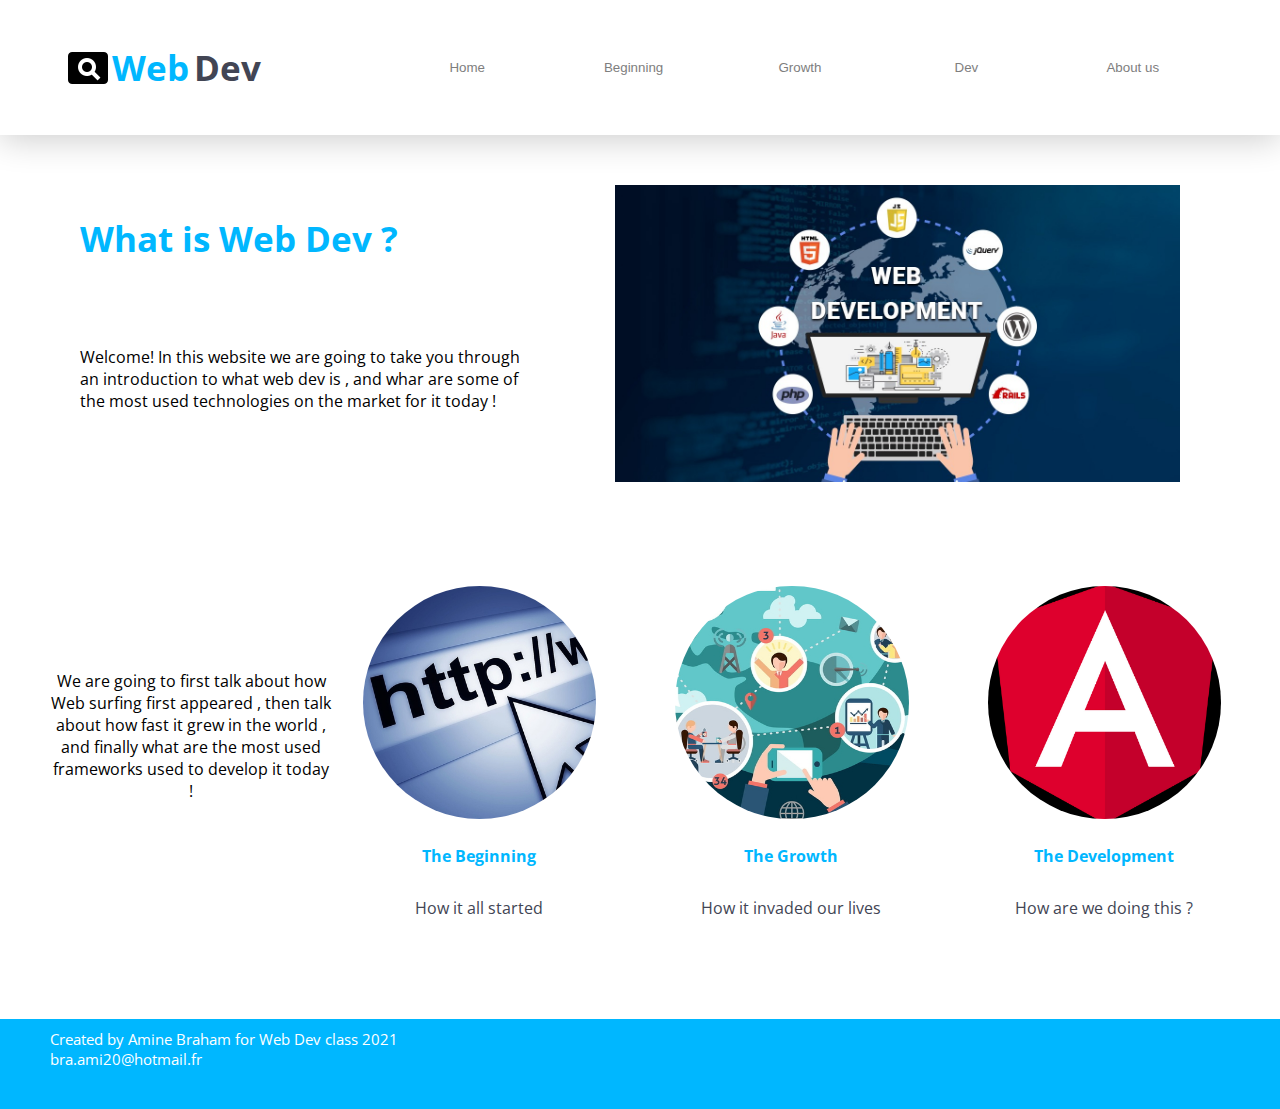
<file: index.html>
<!DOCTYPE html>
<html lang="en">

<head>
    <title>Web Dev - Home</title>
    <meta charset="utf-8">
    <meta name="viewport" content="width=device-width, initial-scale=1">
    <link rel="shortcut icon" type="image/x-icon" href="assets/img/baseline_pageview_white_24dp.png">
    <link rel="preconnect" href="https://fonts.gstatic.com">
    <link href="https://fonts.googleapis.com/css2?family=Open+Sans:wght@300&display=swap" rel="stylesheet">
    <link href="assets/css/styles.css" rel="stylesheet">
    
</head>
<body style="margin: 0;">
    <div class ="gridcontainer">
    <nav class="nav">
        <div class="titre">
            <img src="assets/img/baseline_pageview_black_24dp.png">
            <span class="text-primary" style="margin-right: 5px;">Web</span> <span class="text-dark"> Dev</span>
        </div>
        <button class="nav-item"  style="grid-column: 4;"  onclick="location.href='index.html'"">Home</button>
        <button class="nav-item"  style="grid-column: 5;"  onclick="location.href='beginning.html'"">Beginning</button>
        <button class="nav-item"  style="grid-column: 6;"  onclick="location.href='growth.html'"">Growth</button>
        <button class="nav-item"  style="grid-column: 7;"  onclick="location.href='dev.html'"">Dev</button>
        <button class="nav-item"  style="grid-column: 8;"  onclick="location.href='aboutus.html'"">About us</button>
    </nav>
    <div class="content">
        <div class="homecontent">
            <div class="home-first">
                <a class="homef-title">What is Web Dev ?</a>
                <a class="homef-para">Welcome! In this website we are going to take you through an introduction to what web dev is , and whar are some of the most used technologies on the market for it today !</a>
                <a class="homef-img">
                <img
                style="
                max-width:100%;
                max-height:100%;
                ";
                src="./assets/img/web-dev-img.jpeg"
                >
                </a>
            </div>
            <div class="home-second">
                <a class="homes-para">
                We are going to first talk about how Web surfing first appeared , then talk about how fast it grew in the world , and finally what are the most used frameworks used to develop it today !
                 </a> 
                <a href="beginning.html" class="homes-icon" style="grid-column:2;">
                    <img 
                    class="homes-icon"
                    src="./assets/img/web-element-img.jpg"
                    >
                    <a href="beginning.html"
                    class="text-primary" 
                    style="grid-column: 2;
                    grid-row: 2;
                    text-align: center;
                    margin-right: 50px;
                    ">
                     The Beginning </a>
                    <a class="text-dark" 
                    style="grid-column: 2;
                    grid-row: 3;
                    text-align: center;
                    margin-right: 50px;
                    margin-top: 30px;
                    ">
                     How it all started </a>
                </a>
                <a 
                href="growth.html"
                class="homes-icon" style="grid-column:3;grid-row: 1;">
                    <img 
                    class="homes-icon"
                    src="./assets/img/web-growth-img.jpg"
                    >
                    <a 
                    href="growth.html"
                    class="text-primary" 
                    style="grid-column: 3;
                    grid-row: 2;
                    text-align: center;
                    margin-right: 50px;
                    ">
                     The Growth </a>
                    <a class="text-dark" 
                    style="grid-column: 3;
                    grid-row: 3;
                    text-align: center;
                    margin-right: 50px;
                    margin-top: 30px;
                    ">
                     How it invaded our lives </a>
                </a>
                <a class="homes-icon" style="grid-column:4;grid-row: 1;" href="dev.html" >
                    <img 
                    class="homes-icon"
                    src="./assets/img/web-angular-img.png"
                    >
                    <a href="dev.html" 
                    class="text-primary" 
                    style="grid-column: 4;
                    grid-row: 2;
                    text-align: center;
                    margin-right: 50px;
                    ">
                     The Development </a>
                    <a class="text-dark" 
                    style="grid-column: 4;
                    grid-row: 3;
                    text-align: center;
                    margin-right: 50px;
                    margin-top: 30px;
                    ">
                     How are we doing this ? </a>
                </a>

            </div>
        </div>
        
    </div>
    <footer class="footer">
        <a>Created by Amine Braham for Web Dev class 2021</a>
        <br>
        <a>bra.ami20@hotmail.fr</a>
    </footer>
    </div>
</body>
</file>
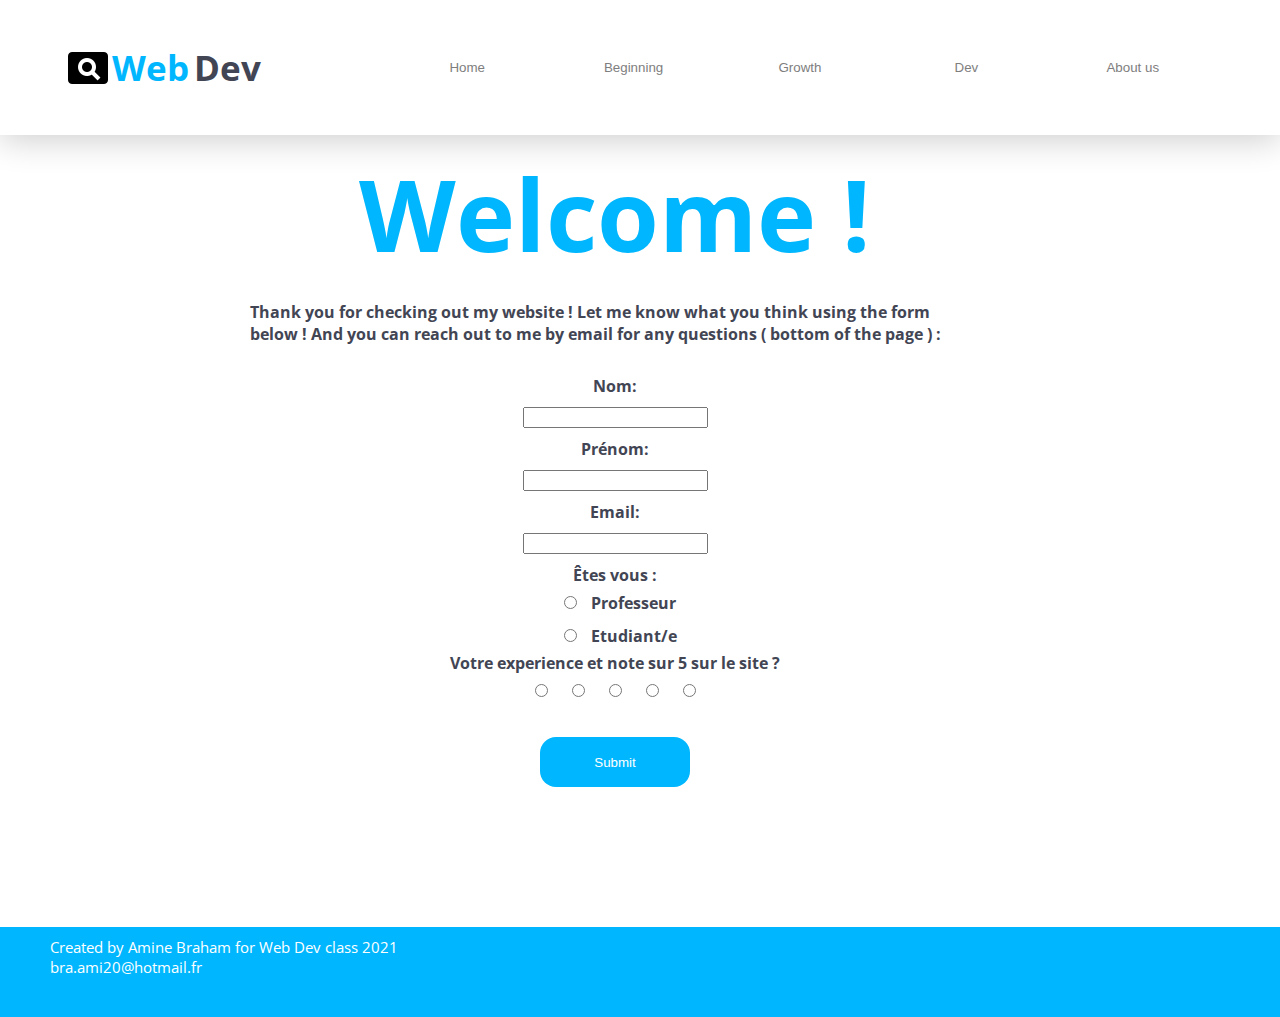
<file: aboutus.html>
<!DOCTYPE html>
<html lang="en">

<head>
    <title>Web Dev - Home</title>
    <meta charset="utf-8">
    <meta name="viewport" content="width=device-width, initial-scale=1">
    <link rel="shortcut icon" type="image/x-icon" href="assets/img/baseline_pageview_white_24dp.png">
    <link rel="preconnect" href="https://fonts.gstatic.com">
    <link href="https://fonts.googleapis.com/css2?family=Open+Sans:wght@300&display=swap" rel="stylesheet">
    <link href="assets/css/styles.css" rel="stylesheet">
    <script src="assets/js/main.js"></script>

</head>
<body style="margin: 0;">
    <div class ="gridcontainer">
    <nav class="nav">
        <div class="titre">
            <img src="assets/img/baseline_pageview_black_24dp.png">
            <span class="text-primary" style="margin-right: 5px;">Web</span> <span class="text-dark"> Dev</span>
        </div>
        <button class="nav-item"  style="grid-column: 4;"  onclick="location.href='index.html'"">Home</button>
        <button class="nav-item"  style="grid-column: 5;"  onclick="location.href='beginning.html'"">Beginning</button>
        <button class="nav-item"  style="grid-column: 6;"  onclick="location.href='growth.html'"">Growth</button>
        <button class="nav-item"  style="grid-column: 7;"  onclick="location.href='dev.html'"">Dev</button>
        <button class="nav-item"  style="grid-column: 8;"  onclick="location.href='aboutus.html'"">About us</button>
    </nav>
    <div class="content">
        <div class="aboutustitle">
            Welcome !
        </div>
        <div class="aboutusmessage">
            Thank you for checking out my website ! Let me know what you think using the form below !
            And you can reach out to me by email for any questions ( bottom of the page ) :
        </div>
        <div class="form">
            <form id="form">
                <label for="nom">Nom:</label><br>
                <input type="text" id="nom" name="nom"><br>
                <label for="prenom">Prénom:</label><br>
                <input type="text" id="prenom" name="prenom"><br>
                <label for="email">Email:</label><br>
                <input type="text" id="email" name="email"><br>
                <label for="fonction">Êtes vous :</label><br>
                <input type="radio" id="fonction1" name="fonction" value="Professeur" >
                <label for="Professeur">Professeur</label><br>
                <input type="radio" id="fonction2" name="fonction" value="Etudiant" >
                <label for="Etudiant"  >Etudiant/e</label><br>
                <label for="Experience">Votre experience et note sur 5 sur le site ?</label><br>
                <input type="radio" id="1" name="experience" value="1">
                <input type="radio" id="2" name="experience" value="2">
                <input type="radio" id="3" name="experience" value="3">
                <input type="radio" id="4" name="experience" value="4">
                <input type="radio" id="5" name="experience" value="5">
                <br>
                <input class="submitbutton" type="reset" value="Submit" onclick="displaymsg()" >
                <br>
                <a id="answer"></a>
            </form>
        </div>
        
    </div>
    <footer class="footer">
        <a>Created by Amine Braham for Web Dev class 2021</a>
        <br>
        <a>bra.ami20@hotmail.fr</a>
    </footer>
    </div>
</body>
</file>
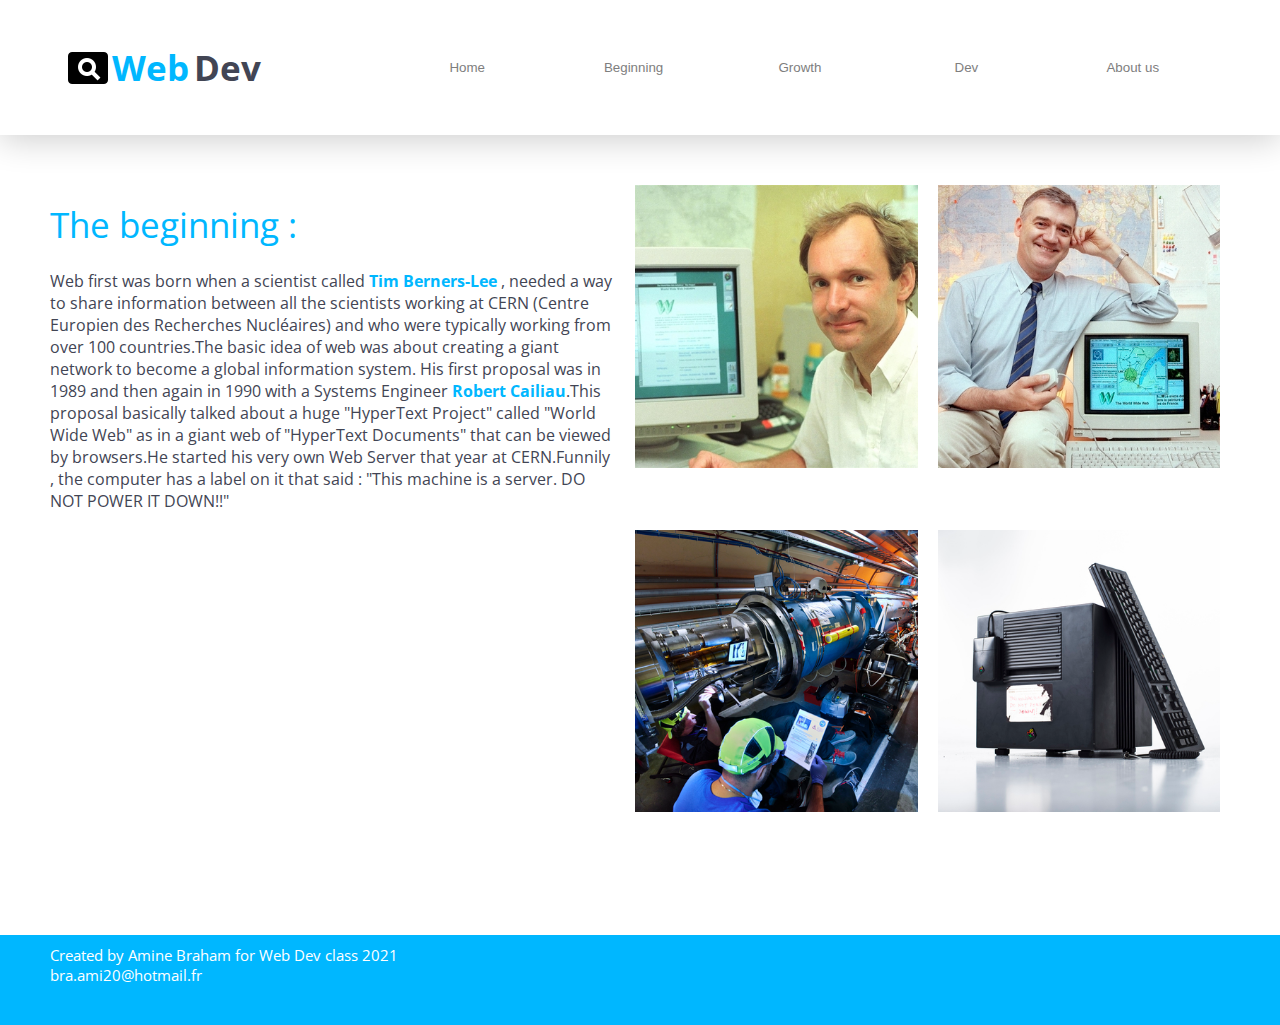
<file: beginning.html>
<!DOCTYPE html>
<html lang="en">

<head>
    <title>Web Dev - Beginning</title>
    <meta charset="utf-8">
    <meta name="viewport" content="width=device-width, initial-scale=1">
    <link rel="shortcut icon" type="image/x-icon" href="assets/img/baseline_pageview_white_24dp.png">
    <link rel="preconnect" href="https://fonts.gstatic.com">
    <link href="https://fonts.googleapis.com/css2?family=Open+Sans:wght@300&display=swap" rel="stylesheet">
    <link href="assets/css/styles.css" rel="stylesheet">

</head>
<body style="margin: 0;">
    <div class ="gridcontainer">
    <nav class="nav">
        <div class="titre">
            <img src="assets/img/baseline_pageview_black_24dp.png">
            <span class="text-primary" style="margin-right: 5px;">Web</span> <span class="text-dark"> Dev</span>
        </div>
        <button class="nav-item"  style="grid-column: 4;"  onclick="location.href='index.html'"">Home</button>
        <button class="nav-item"  style="grid-column: 5;"  onclick="location.href='beginning.html'"">Beginning</button>
        <button class="nav-item"  style="grid-column: 6;"  onclick="location.href='growth.html'"">Growth</button>
        <button class="nav-item"  style="grid-column: 7;"  onclick="location.href='dev.html'"">Dev</button>
        <button class="nav-item"  style="grid-column: 8;"  onclick="location.href='aboutus.html'"">About us</button>
    </nav>
    <div class="content">
        <div class="begincontent">
            
            <p class="beginpara text-dark">
                <a class="beginparatitle"> The beginning : </a><br> <br> 
                Web first was born when a scientist called <a class="text-primary"> Tim Berners-Lee </a> , needed a way to share information between all the scientists working at CERN (Centre Europien des Recherches Nucléaires) and who were typically working from over 100 countries.The basic idea of web was about creating a giant network to become a global information system.
                His first proposal was in 1989 and then again in 1990 with a Systems Engineer <a class="text-primary">Robert Cailiau</a>.This proposal basically talked about a huge "HyperText Project" called "World Wide Web" as in a giant web of "HyperText Documents" that can be viewed by browsers.He started his very own Web Server that year at CERN.Funnily , the computer has a label on it that said : "This machine is a server. DO NOT POWER IT DOWN!!"
            </p>

            <a class="beginimg1">
                <img  src="./assets/img/Ordinateur.jpg" style="max-width: 100%;max-height: 100%;">
            </a>
            <a class="beginimg2">
                <img  src="./assets/img/Robert-Cailliau.jpg" style="max-width: 100%;max-height: 100%;">
            </a>
            <a class="beginimg3">
                <img  src="./assets/img/CERN.jpg" style="max-width: 100%;max-height: 100%;">
            </a>
            <a class="beginimg4">
                <img  src="./assets/img/tim-berners-lee-img.jpg" style="max-width: 100%;max-height: 100%;">
            </a>
        </div>
    </div>
    <footer class="footer">
        <a>Created by Amine Braham for Web Dev class 2021</a>
        <br>
        <a>bra.ami20@hotmail.fr</a>
    </footer>
    </div>
</body>
</file>
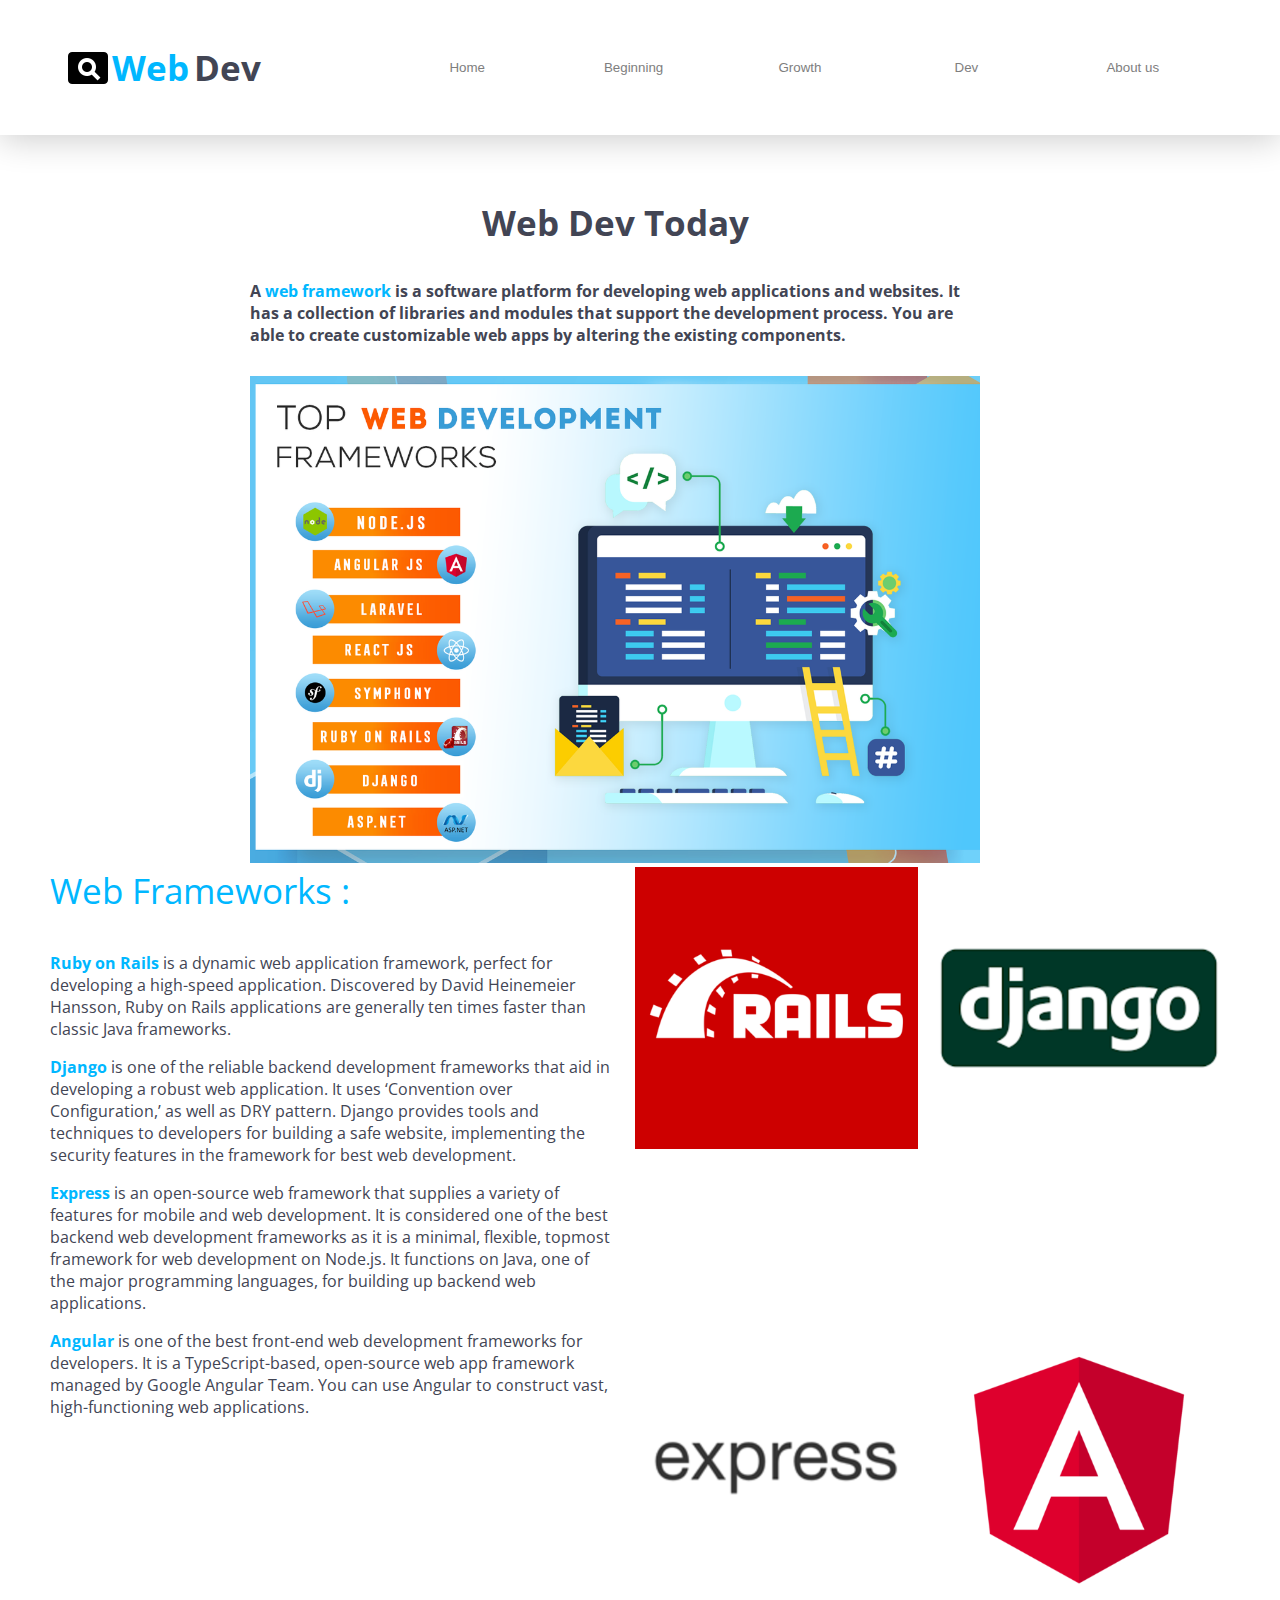
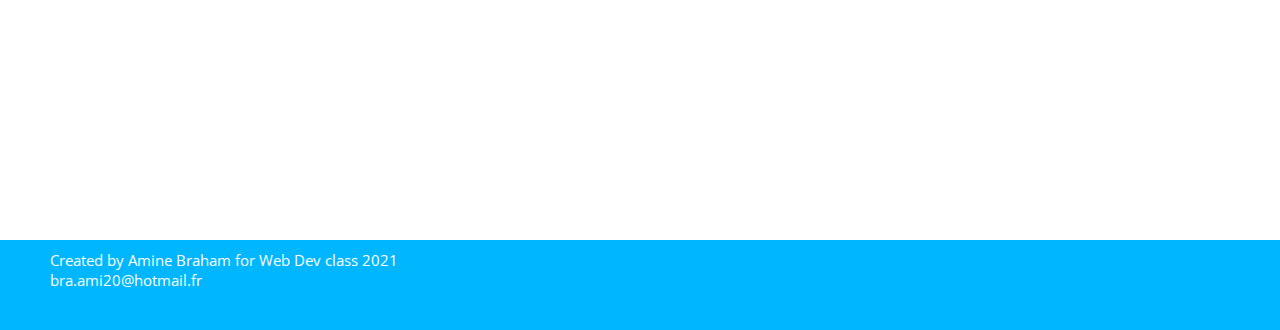
<file: dev.html>
<!DOCTYPE html>
<html lang="en">

<head>
    <title>Web Dev - Dev </title>
    <meta charset="utf-8">
    <meta name="viewport" content="width=device-width, initial-scale=1">
    <link rel="shortcut icon" type="image/x-icon" href="assets/img/baseline_pageview_white_24dp.png">
    <link rel="preconnect" href="https://fonts.gstatic.com">
    <link href="https://fonts.googleapis.com/css2?family=Open+Sans:wght@300&display=swap" rel="stylesheet">
    <link href="assets/css/styles.css" rel="stylesheet">

</head>
<body style="margin: 0;">
    <div class ="gridcontainer">
    <nav class="nav">
        <div class="titre">
            <img src="assets/img/baseline_pageview_black_24dp.png">
            <span class="text-primary" style="margin-right: 5px;">Web</span> <span class="text-dark"> Dev</span>
        </div>
        <button class="nav-item"  style="grid-column: 4;"  onclick="location.href='index.html'"">Home</button>
        <button class="nav-item"  style="grid-column: 5;"  onclick="location.href='beginning.html'"">Beginning</button>
        <button class="nav-item"  style="grid-column: 6;"  onclick="location.href='growth.html'"">Growth</button>
        <button class="nav-item"  style="grid-column: 7;"  onclick="location.href='dev.html'"">Dev</button>
        <button class="nav-item"  style="grid-column: 8;"  onclick="location.href='aboutus.html'"">About us</button>
    </nav>
    <div class="content">
        <div class="growcontent">
            <div class="growtitle">
                <a class="text-dark-bold" style="font-size: 35px;">Web Dev Today</a>
            </div>
            <div class="growpara">
                A <a class="text-primary">web framework</a> is a software platform for developing web applications and websites. It has a collection of libraries and modules that support the development process. You are able to create customizable web apps by altering the existing components.
            </div>
            <div class="growimg">
                <img c src="./assets/img/web-frameworks.png" style="max-width: 100%; max-height: 100%;">
            </div>

        </div>
        <div class="begincontent">
            
            <div class="beginpara text-dark">
                <a class="beginparatitle"> Web Frameworks : </a><br> <br> 
                <p>
                    <a class="text-primary">Ruby on Rails</a> is a dynamic web application framework, perfect for developing a high-speed application. Discovered by David Heinemeier Hansson, Ruby on Rails applications are generally ten times faster than classic Java frameworks.
                </p>
                <p>
                    <a class="text-primary"> Django</a> is one of the reliable backend development frameworks that aid in developing a robust web application. It uses ‘Convention over Configuration,’ as well as DRY pattern. Django provides tools and techniques to developers for building a safe website, implementing the security features in the framework for best web development.
                 </p><p>
                    <a class="text-primary">Express</a> is an open-source web framework that supplies a variety of features for mobile and web development. It is considered one of the best backend web development frameworks as it is a minimal, flexible, topmost framework for web development on Node.js. It functions on Java, one of the major programming languages, for building up backend web applications.
                </p><p>
                    <a class="text-primary">Angular</a> is one of the best front-end web development frameworks for developers. It is a TypeScript-based, open-source web app framework managed by Google Angular Team. You can use Angular to construct vast, high-functioning web applications.
                </p>
            </div>

            <a class="beginimg1">
                <img  src="./assets/img/rails.png" style="max-width: 100%;max-height: 100%;">
            </a>
            <a class="beginimg2">
                <img  src="./assets/img/django.png" style="max-width: 100%;max-height: 100%;">
            </a>
            <a class="beginimg3">
                <img  src="./assets/img/express.png" style="max-width: 100%;max-height: 100%;">
            </a>
            <a class="beginimg4">
                <img  src="./assets/img/angular.png" style="max-width: 100%;max-height: 100%;">
            </a>
        </div>
    </div>
    <footer class="footer">
        <a>Created by Amine Braham for Web Dev class 2021</a>
        <br>
        <a>bra.ami20@hotmail.fr</a>
    </footer>
    </div>
</body>
</file>
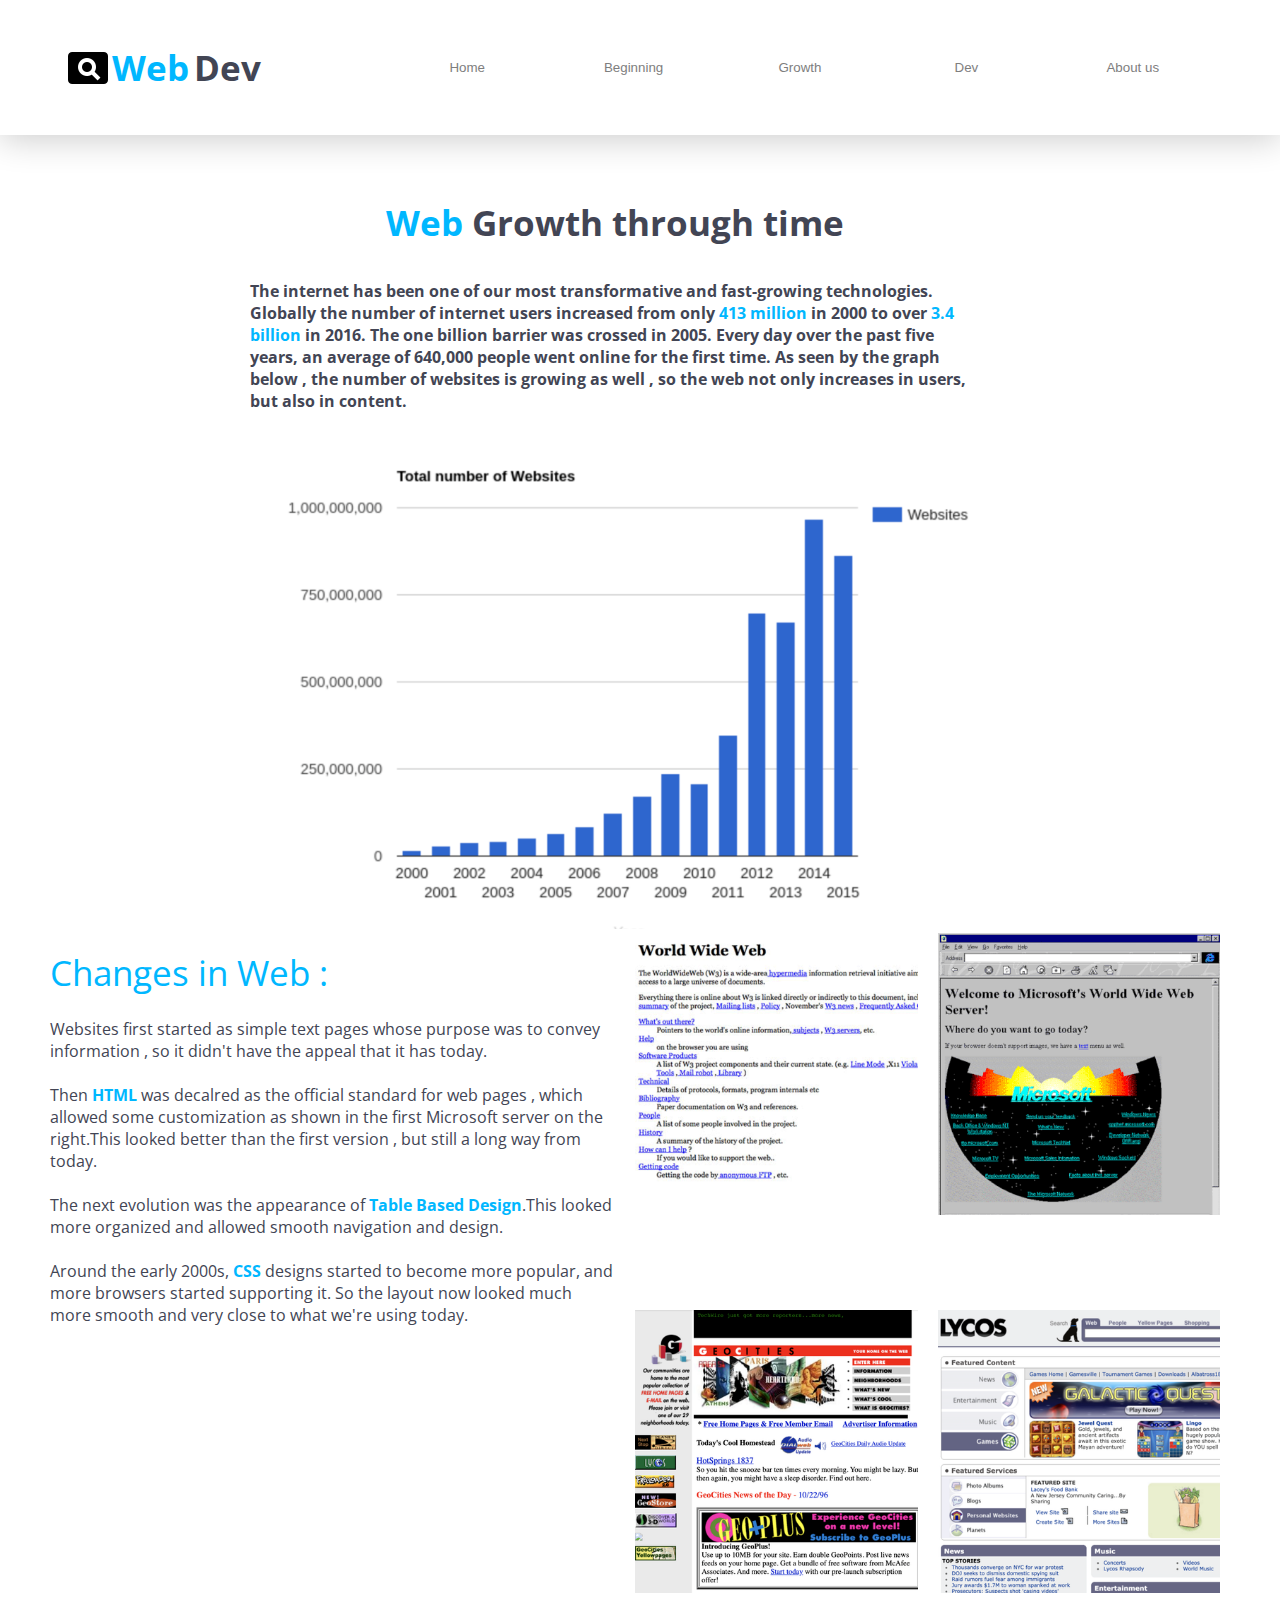
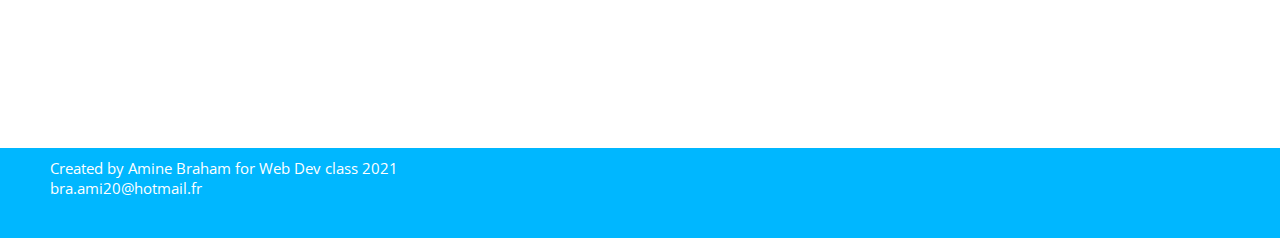
<file: growth.html>
<!DOCTYPE html>
<html lang="en">

<head>
    <title>Web Dev - Growth </title>
    <meta charset="utf-8">
    <meta name="viewport" content="width=device-width, initial-scale=1">
    <link rel="shortcut icon" type="image/x-icon" href="assets/img/baseline_pageview_white_24dp.png">
    <link rel="preconnect" href="https://fonts.gstatic.com">
    <link href="https://fonts.googleapis.com/css2?family=Open+Sans:wght@300&display=swap" rel="stylesheet">
    <link href="assets/css/styles.css" rel="stylesheet">

</head>
<body style="margin: 0;">
    <div class ="gridcontainer">
    <nav class="nav">
        <div class="titre">
            <img src="assets/img/baseline_pageview_black_24dp.png">
            <span class="text-primary" style="margin-right: 5px;">Web</span> <span class="text-dark"> Dev</span>
        </div>
        <button class="nav-item"  style="grid-column: 4;"  onclick="location.href='index.html'"">Home</button>
        <button class="nav-item"  style="grid-column: 5;"  onclick="location.href='beginning.html'"">Beginning</button>
        <button class="nav-item"  style="grid-column: 6;"  onclick="location.href='growth.html'"">Growth</button>
        <button class="nav-item"  style="grid-column: 7;"  onclick="location.href='dev.html'"">Dev</button>
        <button class="nav-item"  style="grid-column: 8;"  onclick="location.href='aboutus.html'"">About us</button>
    </nav>
    <div class="content">
        <div class="growcontent">
            <div class="growtitle">
                <a class="text-primary" style="font-size: 35px;">Web </a> 
                <a class="text-dark-bold" style="font-size: 35px;">Growth through time</a>
            </div>
            <div class="growpara">
                The internet has been one of our most transformative and fast-growing technologies.
                 Globally the number of internet users increased from only <a class="text-primary">413 million</a> in 2000 to over
                 <a class="text-primary">3.4 billion</a> in 2016. The one billion barrier was crossed in 2005. Every day over 
                  the past five years, an average of 640,000 people went online for the first time. 
                  As seen by the graph below , the number of websites is growing as well , so the web
                  not only increases in users, but also in content.
            </div>
            <div class="growimg">
                <img c src="./assets/img/web-growth.png" style="max-width: 100%; max-height: 100%;">
            </div>

        </div>
        <div class="begincontent">
            
            <p class="beginpara text-dark">
                <a class="beginparatitle"> Changes in Web : </a><br> <br> 
                Websites first started as simple text pages whose purpose was to convey information , so it didn't have the appeal that it has today.
                <br><br>
                Then <a class="text-primary" >HTML </a> was decalred as the official standard for web pages , which allowed some customization as shown in the first Microsoft server on the right.This looked better than the first version , but still a long way from today.
                <br><br>
                The next evolution was the appearance of <a class="text-primary" >Table Based Design</a>.This looked more organized and allowed smooth navigation and design.
                <br><br>
                Around the early 2000s, <a class="text-primary" >CSS</a> designs started to become more popular, and more browsers started supporting it. So the layout now looked much more smooth and very close to what we're using today.
            </p>

            <a class="beginimg1">
                <img  src="./assets/img/web1.png" style="max-width: 100%;max-height: 100%;">
            </a>
            <a class="beginimg2">
                <img  src="./assets/img/web2.gif" style="max-width: 100%;max-height: 100%;">
            </a>
            <a class="beginimg3">
                <img  src="./assets/img/web3.png" style="max-width: 100%;max-height: 100%;">
            </a>
            <a class="beginimg4">
                <img  src="./assets/img/web4.png" style="max-width: 100%;max-height: 100%;">
            </a>
        </div>
    </div>
    <footer class="footer">
        <a>Created by Amine Braham for Web Dev class 2021</a>
        <br>
        <a>bra.ami20@hotmail.fr</a>
    </footer>
    </div>
</body>
</file>
<file: assets/css/styles.css>
.gridcontainer{
    margin: 0;
    display: grid;
    grid-template-rows: 15% auto 10%;
    width: 100vw;
    height: 100vh;
}
.nav{
    grid-row: 1;
    display: grid;
    grid-template-columns: 5% 20% 5% 13% 13% 13% 13% 13% auto;
    background-color: white;
    box-shadow: 0px 5px 2em #cecece;
}
.content{
    grid-row: 2;
    padding: 50px 100px 100px 50px;
}
.footer{
    grid-row: 3;
    background-color: #00B7FF;
    color: white;
    font-size: 15px;
    font-family: 'Open Sans', sans-serif;
    font-weight: normal;
    text-align: left;
    padding: 10px 10px 10px 50px ;
}
.text-primary{
    font-family: 'Open Sans', sans-serif;
    color: #00B7FF;
    font-weight: bold;
    text-decoration:none;
}
.text-dark{
    font-family: 'Open Sans', sans-serif;
    color: #424554;
    text-decoration:none;
}
.text-dark-bold{
    font-family: 'Open Sans', sans-serif;
    color: #424554;
    text-decoration:none;
    font-weight: bold;
}
.titre{
    display: flex;
    grid-column: 2;
    font-size: 35px;
    font-family: 'Open Sans', sans-serif;
    font-weight: bold;
    align-self: center;
}
.nav-item{
    background-color: white;
    border: none;
    color: rgb(126, 126, 126);
    padding: -40px 20px;
    text-align: center;
    text-decoration: none;
    display: inline-block;
    margin: 30px;
    cursor: pointer;
    border-radius: 16px;
    transition: background-color 0.5s ease;
    transition: color 0.5s ease;
}
.nav-item:hover{
    background-color: #00B7FF;
    color:white;
}
.gold{
    background-color: gold;
}
.red{
    background-color: red;
}
.blue{
    background-color: blue;
}
.homecontent{
    display: grid;
    grid-template-areas: 
    "first" 
    "second";
    row-gap: 100px;
}
.home-first{
    grid-area: first;
    display: grid;
    grid-template-columns: 50% 50%;
    grid-template-areas: 
    "title img"
    "para img";
}

.homef-title{
    grid-area: title;
    color: #00B7FF;
    font-size: 35px;
    font-family: 'Open Sans', sans-serif;
    font-weight: bold;
    padding: 30px 30px 30px 30px;
}
.homef-para{
    grid-area: para;
    font-family: 'Open Sans', sans-serif;
    padding: 50px 80px 70px 30px;
}
.homef-img{
    grid-area: img;
}

.home-second{
    grid-area: second;
    display: grid;
    grid-template-columns: 25% 25% 25% 25%;
    column-gap: 30px;
}
.homes-para{
    font-family: 'Open Sans', sans-serif;
    grid-column: 1;
    text-align: center;
    margin-top: 30%;
}
.homes-icon-container{
    align-self: center;

}
.homes-icon{
    border-radius: 50%;
    max-width:95%;
    max-height:95%;
}
.begincontent{
    display: grid;
    grid-template-columns: 50% 25% 25%;
    grid-template-rows: 50% 50%;
    column-gap: 20px;
    row-gap: 20px;
}
.beingpara{
    grid-column: 1;
    grid-row-start: 1;
    grid-row-end: 2;

}
.beginparatitle{
    text-align: center;
    font-size: 35px;
    color: #00B7FF;
}
.beginimg1{
    grid-column: 2;
    grid-row: 1;
}
.beginimg2{
    grid-column: 3;
    grid-row: 1;
}
.beginimg3{
    grid-column: 2;
    grid-row: 2;
}
.beginimg4{
    grid-column: 3;
    grid-row: 2;
}
.growtitle{
    font-size: 100px;
    text-align: center;
    margin-bottom: 20px;
    margin-top: -40px;
}
.growpara{
    font-family: 'Open Sans', sans-serif;
    color: #424554;
    font-weight: bold;
    text-decoration:none;
    padding: 0px 200px;
    margin-bottom: 30px;
}
.growimg{
    padding: 0px 200px;
}
.aboutustitle{
    font-family: 'Open Sans', sans-serif;
    font-size: 100px;
    text-align: center;
    font-weight: bolder;
    color: #00B7FF;
    margin-bottom: 20px;
    margin-top: -40px;
}
.aboutusmessage{
    font-family: 'Open Sans', sans-serif;
    color: #424554;
    font-weight: bold;
    text-decoration:none;
    padding: 0px 200px;
    margin-bottom: 30px;
}
.form{
    padding: 0px 200px;
    text-align: center;
}
form label{
    font-family: 'Open Sans', sans-serif;
    color: #424554;
    font-weight: bold;
}
form input{
    margin:10px;
}
.submitbutton{
    margin-top: 30px;
    margin-bottom: 40px;
    align-self: center;
    height: 50px;
    width: 150px;
    border-radius: 16px;
    background-color: #00B7FF;
    color: white;
    box-shadow: none;
    border-width: 0;
    cursor: pointer;
}
.answer{
    text-align: center;
    background-color: #a1ffac;
    padding: 20px;
    border-radius: 16px
}
@media screen and (max-width : 768px) {
    .home-first{
        grid-area: first;
        display: grid;
        grid-template-rows: 50% 50%;
        grid-template-areas: 
        "title para"
        "img img";
    }
    .home-second{
        grid-area: second;
        display: grid;
        grid-template-columns: 25% 25% 25% 25%;
        grid-template-rows: 50% 5% 5% auto;
        column-gap: 30px;
        row-gap:5px
    }
    .homes-icon{
        border-radius: 50%;
        max-width:80%;
        max-height:80%;
        grid-row: 1;
    }
    .begincontent{
        display: grid;
        grid-template-columns: 50% 50% ;
        grid-template-rows: 50% 25% 25%;
        column-gap: 20px;
        row-gap: 20px;
    }
    .beginpara{
        grid-row: 1;
        grid-column-start: 1;
        grid-column-end: 3;
    }
    .beginparatitle{
        text-align: center;
        font-size: 35px;
        color: #00B7FF;
    }
    .beginimg1{
        grid-column: 1;
        grid-row: 2;
    }
    .beginimg2{
        grid-column: 1;
        grid-row: 3;
    }
    .beginimg3{
        grid-column: 2;
        grid-row: 2;
    }
    .beginimg4{
        grid-column: 2;
        grid-row: 3;
    }
    .growpara{
        font-family: 'Open Sans', sans-serif;
        color: #424554;
        font-weight: bold;
        text-decoration:none;
        padding: 0px 50px;
        margin-bottom: 30px;
    }
    .growimg{
        padding: 0px 50px;
    }

}
</file>
